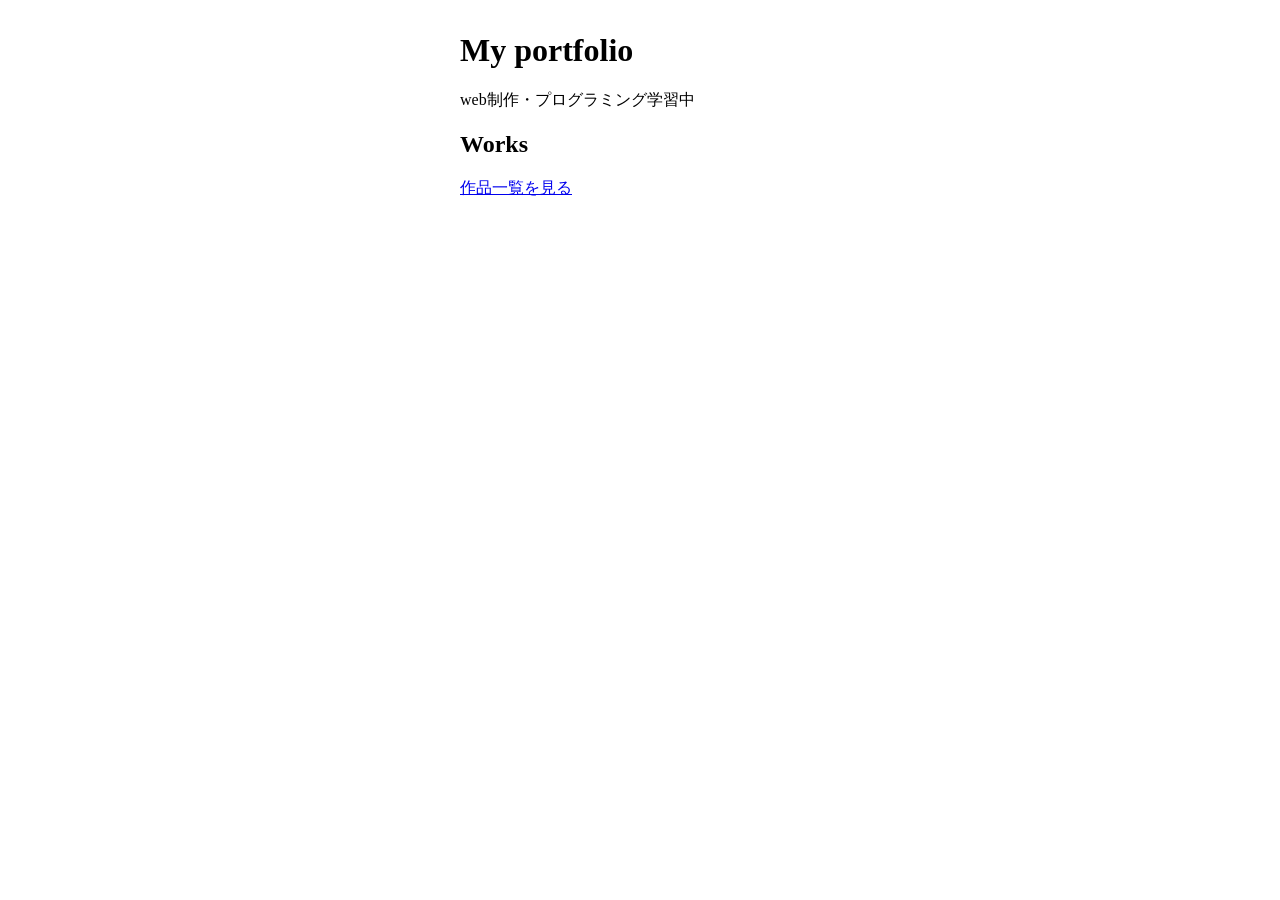
<file: index.html>
<!DOCTYPE html>
<html lang="ja">
<head>
  <meta charset="UTF-8">
  <meta name="viewport" content="width=device-width, initial-scale=1.0">
  <title>My portfolio</title>
  <link rel="stylesheet" href="style.css">

</head>
<body>
  
  <main>
    <h1>My portfolio</h1>
    <p>web制作・プログラミング学習中</p>

    <h2>Works</h2>
    <a href="works.html"class='btn'>作品一覧を見る</a>

  </main>
  
</body>
</html>
</file>
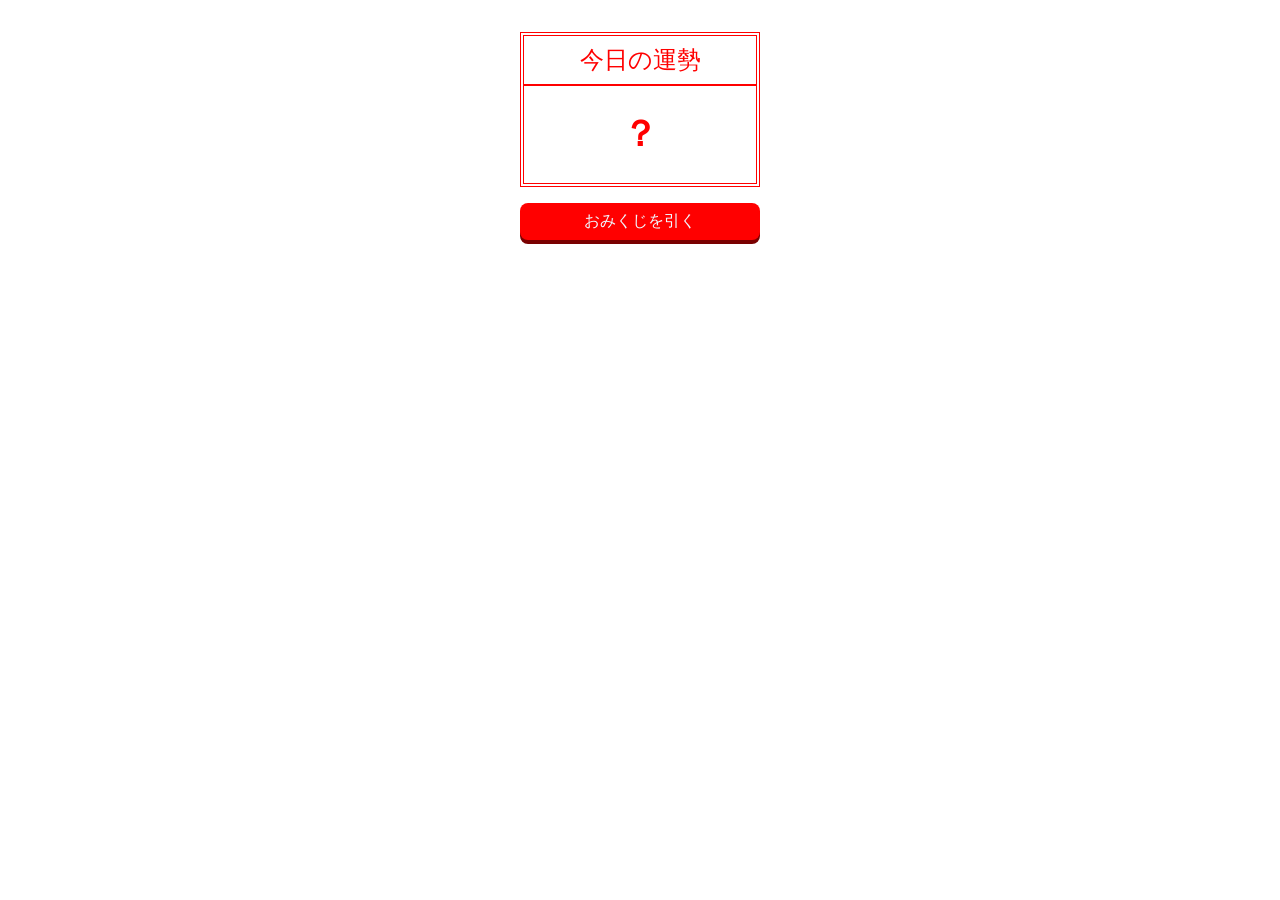
<file: Works/index.html>
<!--html:5と打つとHTMLの型が出てくる-->
<!--メモはctl＋？で出てくる-->
<!DOCTYPE html>
<html lang="ja">
<head>
  <meta charset="UTF-8">
  <meta name="viewport" content="width=device-width, initial-scale=1.0">
  <title>おみくじアプリ</title>
  <link rel="stylesheet" href="style.css">
  <!--↑VSCodeではlink:cssと打ってtabを押すと出てくる-->
  <!--””の中身をクリックしてCSSファイルを作成するよ-->

</head>
<body>
  <main>
    <section>
      <h1>今日の運勢</h1>
      <p id="result">？</p>
      <!-- 動きをつけたいところはid使って表現 -->

    </section>
    <button id="btn">おみくじを引く </button>
    <!-- idで要素を作って動きをつける取っ手を作成する -->
  </main>  

  <script src="main.js"></script>
</body>
</html>
</file>
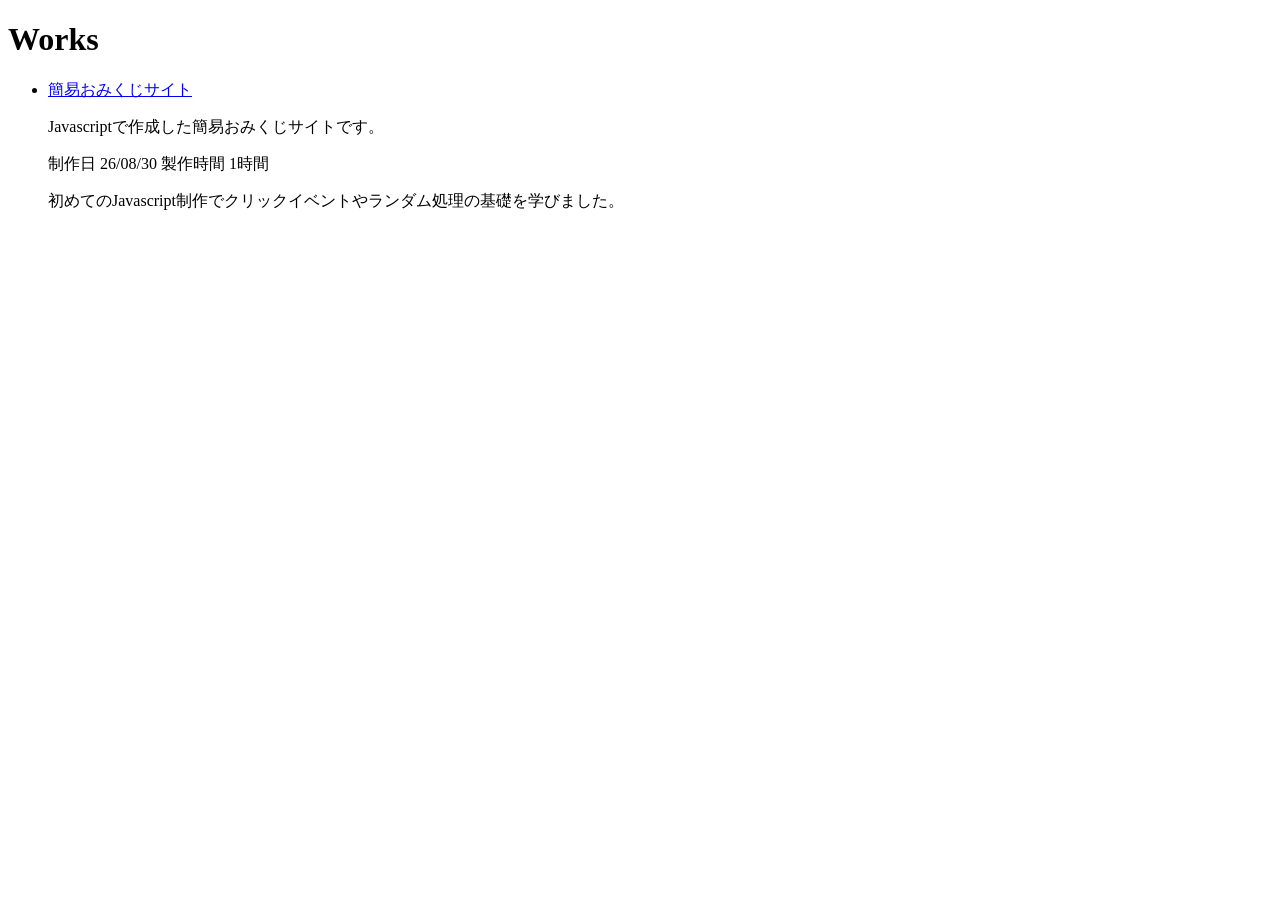
<file: works.html>
<!DOCTYPE html>
<html lang="ja">
<head>
  <meta charset="UTF-8">
  <meta name="viewport" content="width=device-width, initial-scale=1.0">
  <title>Works</title>
</head>
<body>
  <h1>Works</h1>
  <ul>
   <li>
     <a href="Works/index.html">簡易おみくじサイト</a>
     <p>Javascriptで作成した簡易おみくじサイトです。  </p>
     <p>制作日 26/08/30  製作時間 1時間</p>
     <p>初めてのJavascript制作でクリックイベントやランダム処理の基礎を学びました。</p>
    
  </li>
</body>
</html>
</file>
<file: style.css>
@charset  "utf-8";

main{
  width: 360px;
  margin: 32px auto;
}
</file>
<file: Works/style.css>
@charset "utf-8";

/* 別ファイルにCSSを書き込む場合このファイルで日本語を指定するコードをつけ足す */

main{
  width: 240px;
  margin: 32px auto;

/* 余白を左右均等に割り振る→中央揃え */
/* 32pxは更に上下に完全に空間を作る左右の中央揃えはできても上下は調整する必要あり */

}

section{
  border: 4px double red;
  /* 4pxの太さの二重線 */
  text-align: center;
  /* 中央揃え */
  color: red;
}

h1{
  margin: 0;
  border-bottom: 2px solid red;
  /* 2pxの太さの一本の下線 */
  font-weight: normal;
  padding: 8px 0;
   /* 箱の内側の空白 */
}

p{
  margin: 0;
  font-weight: bold;
  /* 太線 */
  font-size: 36px;
  padding: 24px 0;
}

button{
  all:unset;
  /* ボタンはデフォルトで最初固定されているからリセットする */
  width: 100%;
  /* 最初のメインで幅は決められてる＝横幅いっぱいの大きさ */
  background: red;
  border-radius: 8px;
  /* ボタンの角を曲げる */
  color: aliceblue;
  text-align: center;
  padding: 8px 0;
  /* paddingは空間の幅が上下・左右の順で表されてる */
  margin-top: 16px;
  /* marginは箱の外側の空白。今回はボタンの上側の部分の空白 */
  cursor: pointer;
  /* カーソルを乗せた時→から☞のマークに変化するように */
  box-shadow: 0 4px #7a0000;
  /* x方向に0。y方向に4。影や移動系は座標で考えるので空間を考えるmargin・paddingと間違えないように */
}

button:hover{
/* ボタンにカーソルを乗せた時に起こること */
  opacity: .8;
  /* 透明度を80％にする(1ならそのまま0は透明) */
}

button:active{
/* ボタンをクリックしたときに起こる動き */
  box-shadow: 0 1px #7a0000;
  transform: translateY(3px);
  /* 影が3px縮んだ分ボタンが下に移動する */
}
</file>
